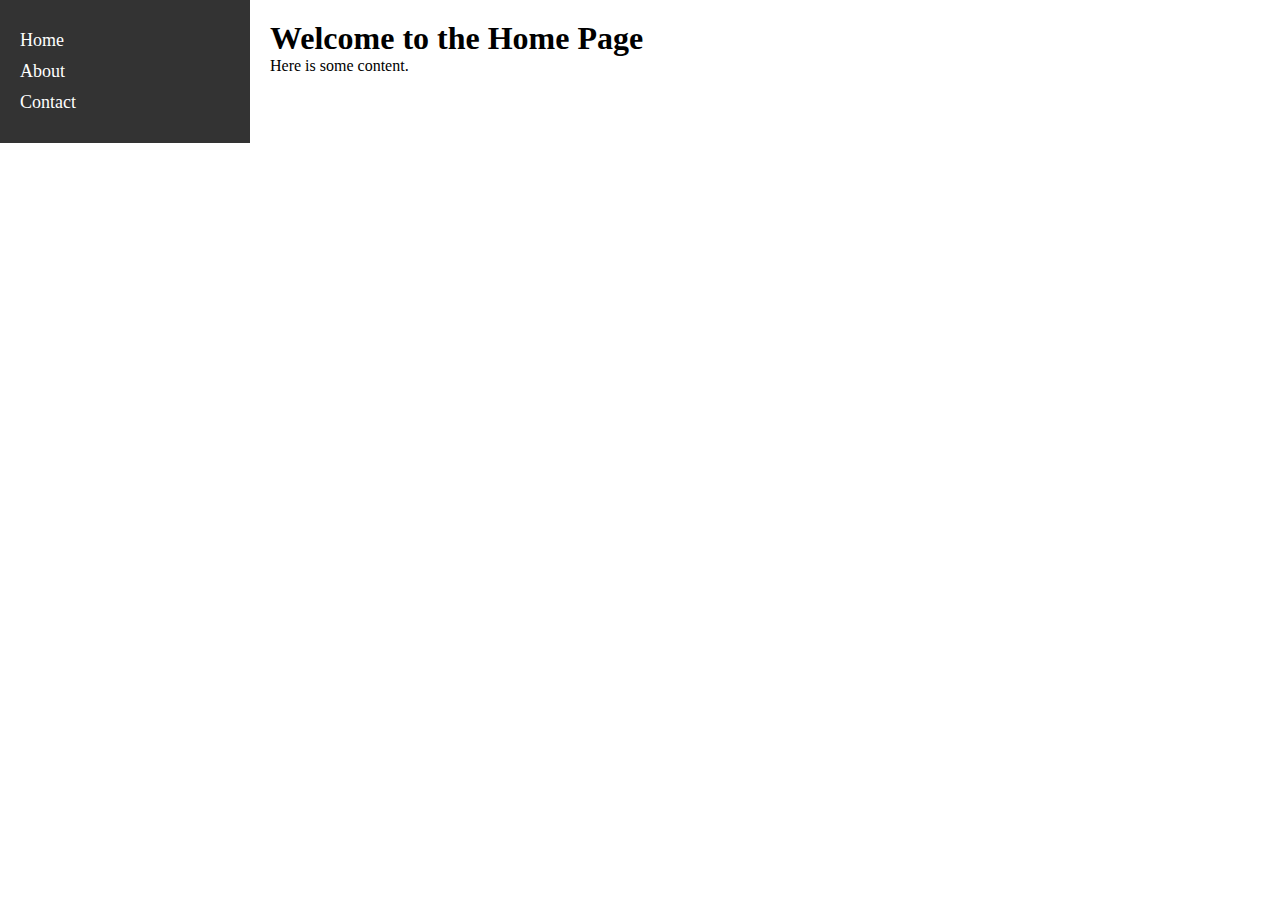
<file: index.html>
<!DOCTYPE html>
<html lang="en">
<head>
  <meta charset="UTF-8">
  <meta name="viewport" content="width=device-width, initial-scale=1.0">
  <title>My Website</title>
  <link rel="stylesheet" href="styles.css">
</head>
<body>

  <!-- Sidebar Container: This is where the sidebar will be dynamically inserted -->
  <div id="sidebar-container"></div>

  <!-- Page-specific content -->
  <div class="content">
    <h1>Welcome to the Home Page</h1>
    <p>Here is some content.</p>
  </div>

  <!-- JavaScript to load the sidebar dynamically -->
  <script>
    // Use fetch to load sidebar.html and insert its content into the page
    fetch('sidebar.html')
      .then(response => response.text())  // Convert the response to text (HTML)
      .then(data => {
        // Insert the sidebar content into the 'sidebar-container' div
        document.getElementById('sidebar-container').innerHTML = data;
      })
      .catch(error => {
        console.error('Error loading sidebar:', error);
      });
  </script>

</body>
</html>
</file>
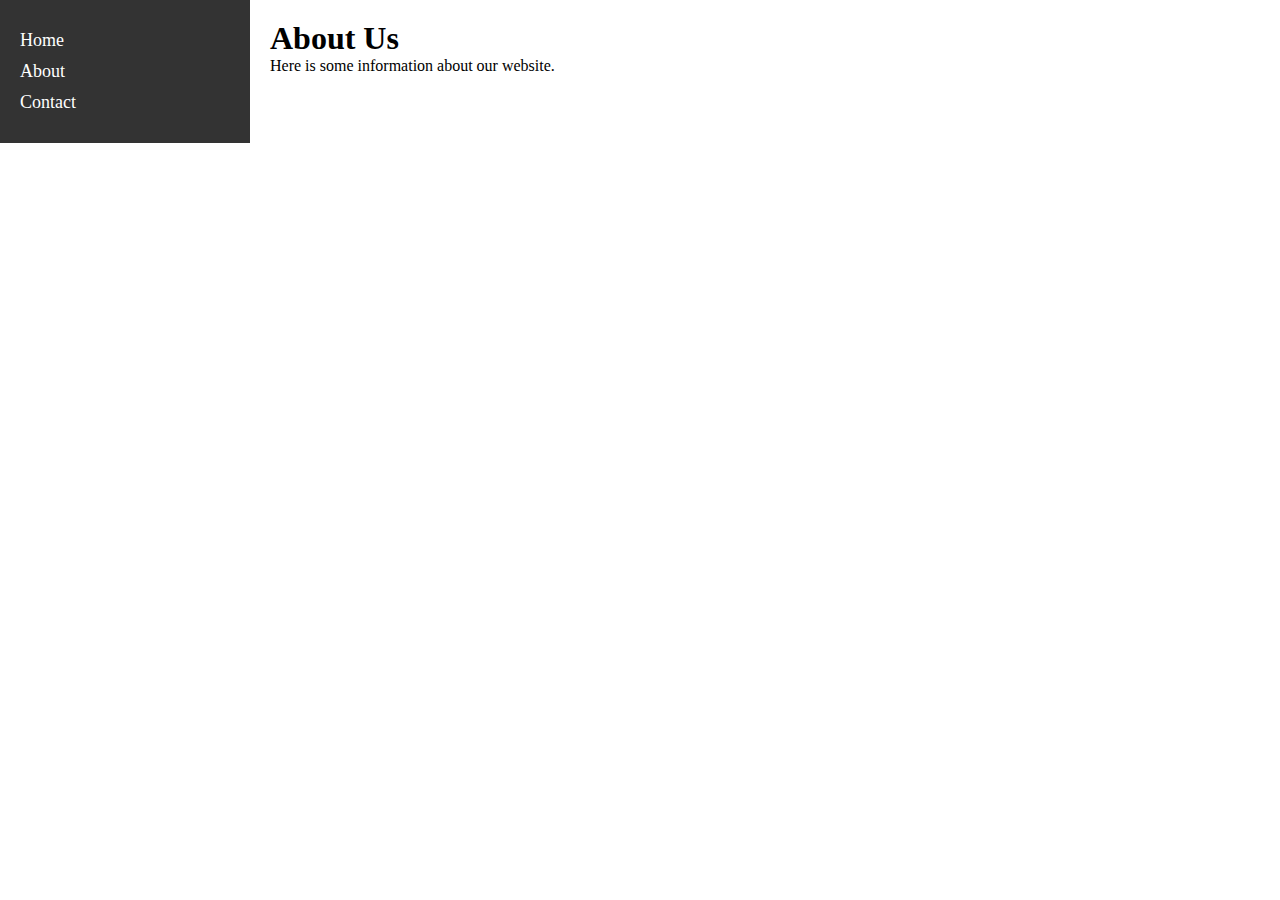
<file: about.html>
<!DOCTYPE html>
<html lang="en">
<head>
  <meta charset="UTF-8">
  <meta name="viewport" content="width=device-width, initial-scale=1.0">
  <title>About Us</title>
  <link rel="stylesheet" href="styles.css">
</head>
<body>

  <!-- Sidebar Container -->
  <div id="sidebar-container"></div>

  <div class="content">
    <h1>About Us</h1>
    <p>Here is some information about our website.</p>
  </div>

  <script>
    // Load sidebar.html into the sidebar container
    fetch('sidebar.html')
      .then(response => response.text())
      .then(data => document.getElementById('sidebar-container').innerHTML = data)
      .catch(error => console.error('Error loading sidebar:', error));
  </script>

</body>
</html>
</file>
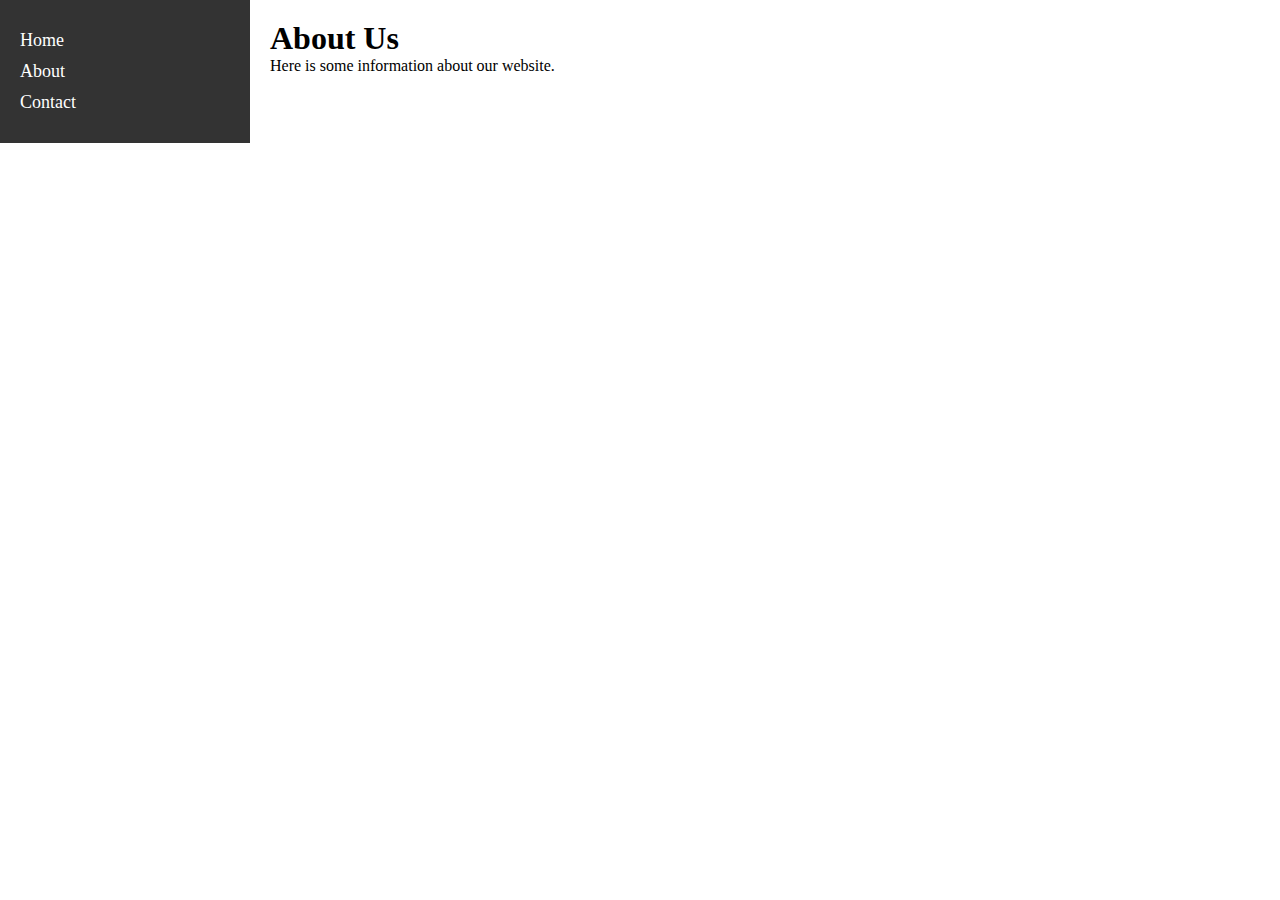
<file: contact.html>
<!DOCTYPE html>
<html lang="en">
<head>
  <meta charset="UTF-8">
  <meta name="viewport" content="width=device-width, initial-scale=1.0">
  <title>About Us</title>
  <link rel="stylesheet" href="styles.css">
</head>
<body>

  <!-- Sidebar Container -->
  <div id="sidebar-container"></div>

  <div class="content">
    <h1>About Us</h1>
    <p>Here is some information about our website.</p>
  </div>

  <script>
    // Load sidebar.html into the sidebar container
    fetch('sidebar.html')
      .then(response => response.text())
      .then(data => document.getElementById('sidebar-container').innerHTML = data)
      .catch(error => console.error('Error loading sidebar:', error));
  </script>

</body>
</html>
</file>
<file: styles.css>
/* Basic reset for margin and padding */
* {
  margin: 0;
  padding: 0;
  box-sizing: border-box;
}

body {
  display: flex;  /* Makes the sidebar and content sit next to each other */
}

.sidebar {
  width: 250px;
  background-color: #333;
  color: white;
  padding: 20px;
}

.sidebar ul {
  list-style-type: none;
}

.sidebar ul li {
  margin: 10px 0;
}

.sidebar ul li a {
  color: white;
  text-decoration: none;
  font-size: 18px;
}

.content {
  flex: 1;
  padding: 20px;
}
</file>
